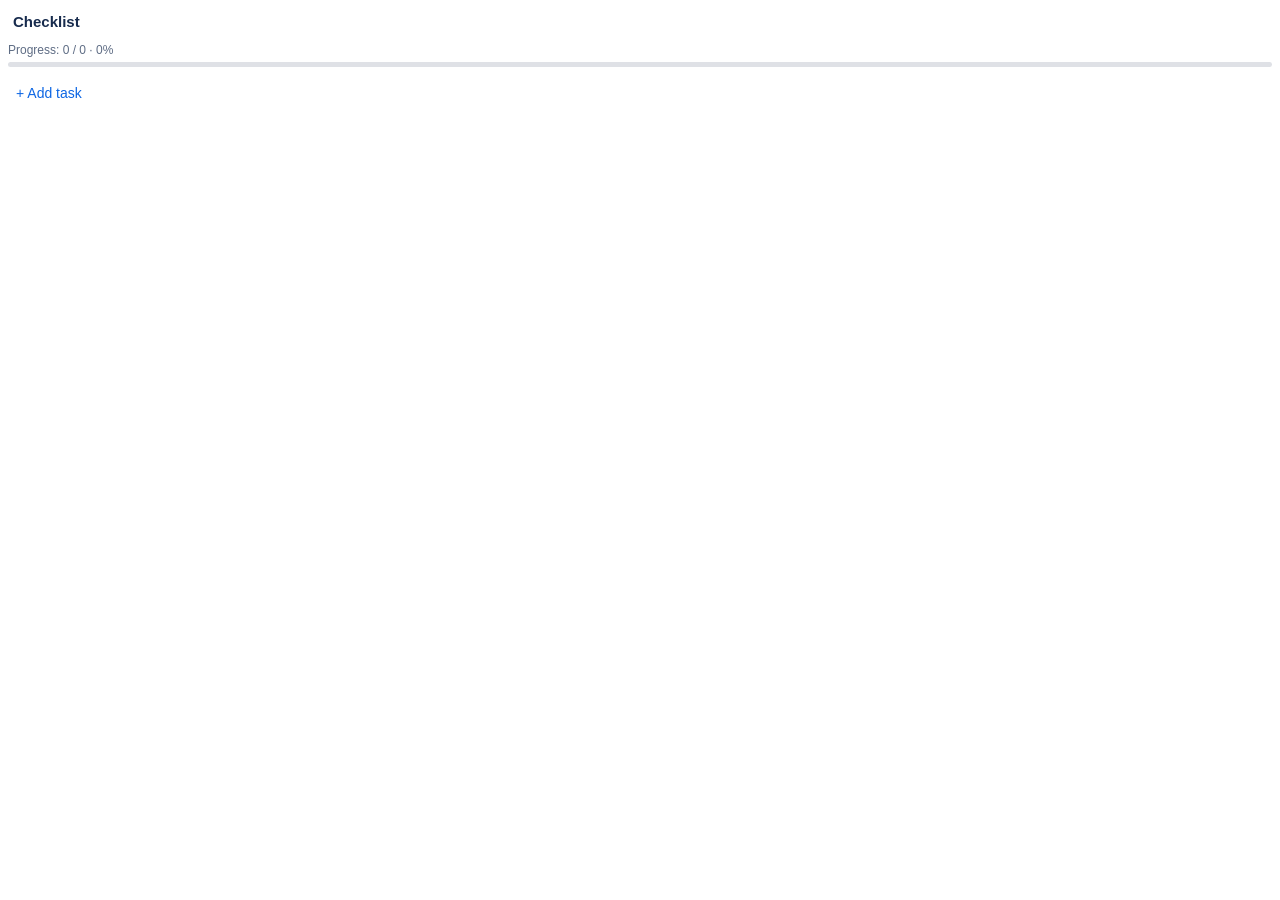
<file: tasks.html>
<!doctype html>
<html lang="en">
<head>
  <meta charset="utf-8">
  <title>Checklist</title>

  <style>
    :root {
      color-scheme: light;

      --background: #ffffff;
      --surface-hover: #f4f5f7;
      --surface-dragging: #e9f2ff;
      --border: #dfe1e6;
      --text: #172b4d;
      --muted: #5e6c84;
      --primary: #0c66e4;
      --primary-hover: #0055cc;
      --primary-soft: #e9f2ff;
      --danger: #ae2a19;
      --danger-hover: #ffebe6;
      --track: #dfe1e6;
      --complete: #22a06a;
    }

    * {
      box-sizing: border-box;
    }

    html,
    body {
      width: 100%;
      min-width: 0;
      margin: 0;
      padding: 0;
      background: var(--background);
      color: var(--text);
    }

    body {
      padding: 8px;
      font-family: -apple-system, BlinkMacSystemFont, "Segoe UI", Roboto, Arial, sans-serif;
    }

    #status {
      display: none;
    }

    .checklist-title {
      display: block;
      width: 100%;
      min-height: 28px;
      margin: 0 0 6px;
      resize: none;
      overflow: hidden;
      border: 1px solid transparent;
      border-radius: 3px;
      padding: 3px 4px;
      background: transparent;
      color: var(--text);
      font-family: inherit;
      font-size: 15px;
      font-weight: 700;
      line-height: 20px;
    }

    .checklist-title:hover,
    .checklist-title:focus {
      border-color: var(--border);
      background: var(--background);
      outline: none;
    }

    .progress {
      margin: 0 0 7px;
    }

    .progress-header {
      margin-bottom: 4px;
      color: var(--muted);
      font-size: 12px;
      line-height: 16px;
    }

    .progress-track {
      width: 100%;
      height: 5px;
      overflow: hidden;
      border-radius: 999px;
      background: var(--track);
    }

    .progress-fill {
      width: 0%;
      height: 100%;
      border-radius: inherit;
      background: var(--primary);
      transition: width 160ms ease, background-color 160ms ease;
    }

    .progress-fill.complete {
      background: var(--complete);
    }

    #tasks {
      width: 100%;
      min-width: 0;
      margin-top: 2px;
    }

    .task-wrapper {
      width: auto;
      min-width: 0;
    }

    .task-row {
      display: grid;
      grid-template-columns: 14px 18px minmax(0, 1fr) auto;
      gap: 5px;
      align-items: start;
      min-width: 0;
      min-height: 30px;
      padding: 2px 3px;
      border-radius: 3px;
      background: transparent;
    }

    .task-row:hover {
      background: var(--surface-hover);
    }

    .task-wrapper.dragging > .task-row {
      opacity: 0.45;
      background: var(--surface-dragging);
    }

    .task-wrapper.drag-over-before > .task-row {
      box-shadow: inset 0 2px 0 var(--primary);
    }

    .task-wrapper.drag-over-after > .task-row {
      box-shadow: inset 0 -2px 0 var(--primary);
    }

    .drag-handle {
      width: 14px;
      height: 26px;
      padding: 0;
      border: 0;
      border-radius: 3px;
      color: var(--muted);
      background: transparent;
      cursor: grab;
      font-size: 16px;
      line-height: 22px;
      text-align: center;
      opacity: 0;
      user-select: none;
    }

    .task-row:hover .drag-handle,
    .task-row:focus-within .drag-handle,
    .drag-handle:focus {
      opacity: 1;
    }

    .drag-handle:active {
      cursor: grabbing;
    }

    .task-checkbox {
      width: 16px;
      height: 16px;
      margin-top: 5px;
      cursor: pointer;
      accent-color: var(--primary);
    }

    .task-name {
      display: block;
      width: 100%;
      min-width: 0;
      min-height: 26px;
      resize: none;
      overflow: hidden;
      border: 1px solid transparent;
      border-radius: 3px;
      padding: 3px 4px;
      background: transparent;
      color: var(--text);
      font: inherit;
      font-size: 14px;
      line-height: 19px;
      overflow-wrap: anywhere;
      white-space: pre-wrap;
    }

    .task-name:hover,
    .task-name:focus {
      border-color: var(--border);
      background: var(--background);
      outline: none;
    }

    .task-name:focus {
      border-color: var(--primary);
      outline: 2px solid color-mix(
        in srgb,
        var(--primary) 20%,
        transparent
      );
    }

    .task-name.completed {
      color: var(--muted);
      text-decoration: line-through;
    }

    .task-actions {
      display: flex;
      align-items: center;
      gap: 2px;
      min-height: 26px;
      opacity: 0;
      transition: opacity 100ms ease;
    }

    .task-row:hover .task-actions,
    .task-row:focus-within .task-actions {
      opacity: 1;
    }

    .subtask-button,
    .delete-button {
      width: 24px;
      height: 24px;
      padding: 0;
      border: 0;
      border-radius: 3px;
      cursor: pointer;
      font-family: inherit;
      line-height: 24px;
      text-align: center;
    }

    .subtask-button {
      color: var(--primary);
      background: transparent;
      font-size: 18px;
    }

    .subtask-button:hover {
      background: var(--primary-soft);
      color: var(--primary-hover);
    }

    .delete-button {
      color: var(--danger);
      background: transparent;
      font-size: 18px;
    }

    .delete-button:hover {
      background: var(--danger-hover);
    }

    #add-task {
      margin-top: 6px;
      padding: 5px 8px;
      border: 0;
      border-radius: 3px;
      color: var(--primary);
      background: transparent;
      cursor: pointer;
      font: inherit;
      font-size: 14px;
    }

    #add-task:hover {
      background: var(--primary-soft);
      color: var(--primary-hover);
    }

    @media (max-width: 430px) {
      body {
        padding: 5px;
      }

      .task-wrapper {
        margin-left: 0 !important;
      }

      .drag-handle,
      .task-actions {
        opacity: 1;
      }

      .delete-button {
        display: none;
      }
    }

    @media (prefers-color-scheme: dark) {
      :root {
        color-scheme: dark;

        --background: #1d2125;
        --surface-hover: #22272b;
        --surface-dragging: #1c2b41;
        --border: #454f59;
        --text: #b6c2cf;
        --muted: #9fadbc;
        --primary: #579dff;
        --primary-hover: #85b8ff;
        --primary-soft: #1c2b41;
        --danger: #f87168;
        --danger-hover: #42221f;
        --track: #454f59;
        --complete: #4bce97;
      }
    }
  </style>
</head>

<body>
  <p id="status"></p>

  <textarea
    id="checklist-title"
    class="checklist-title"
    rows="1"
    aria-label="Checklist name"
    title="Click to rename this checklist"
  >Checklist</textarea>

  <div class="progress" aria-label="Checklist progress">
    <div class="progress-header">
      <span id="progress-text">Progress: 0 / 0 · 0%</span>
    </div>

    <div class="progress-track">
      <div id="progress-fill" class="progress-fill"></div>
    </div>
  </div>

  <div id="tasks"></div>

  <button id="add-task" type="button">
    + Add task
  </button>

  <script src="https://p.trellocdn.com/power-up.min.js"></script>

  <script>
    const STORAGE_KEY = 'nested-tasks';

    const trello = window.TrelloPowerUp.iframe();

    const checklistTitle = document.getElementById('checklist-title');
    const tasksElement = document.getElementById('tasks');
    const addTaskButton = document.getElementById('add-task');
    const progressText = document.getElementById('progress-text');
    const progressFill = document.getElementById('progress-fill');
    const statusElement = document.getElementById('status');

    let data = {
      version: 1,
      checklistName: 'Checklist',
      tasks: []
    };

    let draggedTaskId = null;

    function createId() {
      if (window.crypto && crypto.randomUUID) {
        return crypto.randomUUID();
      }

      return `${Date.now()}-${Math.random().toString(16).slice(2)}`;
    }

    function createTask(parentId = null) {
      return {
        id: createId(),
        parentId,
        text: 'New task',
        completed: false
      };
    }

    function getTask(taskId) {
      return data.tasks.find(task => task.id === taskId);
    }

    function getChildren(parentId) {
      return data.tasks.filter(task => task.parentId === parentId);
    }

    function getDescendantIds(taskId) {
      const ids = new Set([taskId]);
      let changed = true;

      while (changed) {
        changed = false;

        for (const task of data.tasks) {
          if (ids.has(task.parentId) && !ids.has(task.id)) {
            ids.add(task.id);
            changed = true;
          }
        }
      }

      return ids;
    }

    function isDescendant(taskId, possibleAncestorId) {
      let task = getTask(taskId);

      while (task && task.parentId !== null) {
        if (task.parentId === possibleAncestorId) {
          return true;
        }

        task = getTask(task.parentId);
      }

      return false;
    }

    function resizeTextArea(textarea) {
      textarea.style.height = 'auto';
      textarea.style.height = `${textarea.scrollHeight}px`;
    }

    function updateProgress() {
      const total = data.tasks.length;
      const completed = data.tasks.filter(task => task.completed).length;

      const percentage = total === 0
        ? 0
        : Math.round((completed / total) * 100);

      progressText.textContent =
        `Progress: ${completed} / ${total} · ${percentage}%`;

      progressFill.style.width = `${percentage}%`;

      progressFill.classList.toggle(
        'complete',
        total > 0 && completed === total
      );
    }

    async function resizeIframe() {
      try {
        await trello.sizeTo(document.body);
      } catch (error) {
        console.warn('Could not resize iframe:', error);
      }
    }

    async function saveData() {
      try {
        await trello.set(
          'card',
          'private',
          STORAGE_KEY,
          data
        );

        await resizeIframe();
      } catch (error) {
        console.error('Could not save checklist:', error);
        statusElement.textContent = `Save failed: ${error.message}`;
        statusElement.className = 'error';
      }
    }

    function clearDropIndicators() {
      document.querySelectorAll(
        '.drag-over-before, .drag-over-after'
      ).forEach(element => {
        element.classList.remove(
          'drag-over-before',
          'drag-over-after'
        );
      });
    }

    function reorderTask(draggedId, targetId, placeAfter) {
      const draggedTask = getTask(draggedId);
      const targetTask = getTask(targetId);

      if (
        !draggedTask ||
        !targetTask ||
        draggedTask.id === targetTask.id ||
        draggedTask.parentId !== targetTask.parentId ||
        isDescendant(targetId, draggedId)
      ) {
        return false;
      }

      const parentId = draggedTask.parentId;

      const siblings = getChildren(parentId);
      const draggedIndex = siblings.findIndex(
        task => task.id === draggedId
      );

      siblings.splice(draggedIndex, 1);

      let targetIndex = siblings.findIndex(
        task => task.id === targetId
      );

      if (placeAfter) {
        targetIndex += 1;
      }

      siblings.splice(targetIndex, 0, draggedTask);

      const siblingIds = new Set(
        getChildren(parentId).map(task => task.id)
      );

      const firstSiblingIndex = data.tasks.findIndex(
        task => task.parentId === parentId
      );

      const before = data.tasks
        .slice(0, firstSiblingIndex)
        .filter(task => !siblingIds.has(task.id));

      const after = data.tasks
        .slice(firstSiblingIndex)
        .filter(task => !siblingIds.has(task.id));

      data.tasks = [
        ...before,
        ...siblings,
        ...after
      ];

      return true;
    }

    function focusTask(taskId) {
      const input = document.querySelector(
        `[data-task-id="${taskId}"] .task-name`
      );

      if (input) {
        input.focus();
        input.select();
        resizeTextArea(input);
      }
    }

    function createTaskElement(task, level) {
      const wrapper = document.createElement('div');
      wrapper.className = 'task-wrapper';
      wrapper.dataset.taskId = task.id;

      if (window.innerWidth > 430) {
        wrapper.style.marginLeft = `${level * 20}px`;
      }

      const row = document.createElement('div');
      row.className = 'task-row';

      const dragHandle = document.createElement('button');
      dragHandle.type = 'button';
      dragHandle.className = 'drag-handle';
      dragHandle.textContent = '⠿';
      dragHandle.title = 'Drag to reorder';

      const checkbox = document.createElement('input');
      checkbox.type = 'checkbox';
      checkbox.className = 'task-checkbox';
      checkbox.checked = task.completed;
      checkbox.title = 'Complete task';

      const nameInput = document.createElement('textarea');
      nameInput.className = 'task-name';
      nameInput.value = task.text;
      nameInput.rows = 1;
      nameInput.title = 'Click to edit task';

      if (task.completed) {
        nameInput.classList.add('completed');
      }

      const actions = document.createElement('div');
      actions.className = 'task-actions';

      const subtaskButton = document.createElement('button');
      subtaskButton.type = 'button';
      subtaskButton.className = 'subtask-button';
      subtaskButton.textContent = '+';
      subtaskButton.title = 'Add subtask';

      const deleteButton = document.createElement('button');
      deleteButton.type = 'button';
      deleteButton.className = 'delete-button';
      deleteButton.textContent = '×';
      deleteButton.title = 'Delete task and subtasks';

      resizeTextArea(nameInput);

      dragHandle.addEventListener('mousedown', event => {
        event.stopPropagation();
        wrapper.draggable = true;
      });

      wrapper.addEventListener('dragstart', event => {
        if (!wrapper.draggable) {
          event.preventDefault();
          return;
        }

        event.stopPropagation();

        draggedTaskId = task.id;
        event.dataTransfer.effectAllowed = 'move';
        event.dataTransfer.setData('text/plain', task.id);

        wrapper.classList.add('dragging');
      });

      wrapper.addEventListener('dragover', event => {
        event.stopPropagation();

        if (!draggedTaskId || draggedTaskId === task.id) {
          return;
        }

        const draggedTask = getTask(draggedTaskId);

        if (
          !draggedTask ||
          draggedTask.parentId !== task.parentId ||
          isDescendant(task.id, draggedTask.id)
        ) {
          return;
        }

        event.preventDefault();
        event.dataTransfer.dropEffect = 'move';

        const bounds = wrapper.getBoundingClientRect();
        const placeAfter =
          event.clientY > bounds.top + bounds.height / 2;

        clearDropIndicators();

        wrapper.classList.add(
          placeAfter
            ? 'drag-over-after'
            : 'drag-over-before'
        );
      });

      wrapper.addEventListener('drop', async event => {
        event.preventDefault();
        event.stopPropagation();

        const placeAfter = wrapper.classList.contains(
          'drag-over-after'
        );

        const changed = reorderTask(
          draggedTaskId,
          task.id,
          placeAfter
        );

        clearDropIndicators();

        if (changed) {
          renderTasks();
          await saveData();
        }
      });

      wrapper.addEventListener('dragend', event => {
        event.stopPropagation();

        wrapper.classList.remove('dragging');
        wrapper.draggable = false;
        draggedTaskId = null;

        clearDropIndicators();
      });

      nameInput.addEventListener('input', () => {
        resizeTextArea(nameInput);
        resizeIframe();
      });

      nameInput.addEventListener('change', async () => {
        const newText = nameInput.value.trim();

        if (!newText) {
          nameInput.value = task.text;
          resizeTextArea(nameInput);
          return;
        }

        if (newText !== task.text) {
          task.text = newText;
          await saveData();
        }
      });

      nameInput.addEventListener('keydown', event => {
        if (event.key === 'Enter' && !event.shiftKey) {
          event.preventDefault();
          nameInput.blur();
        }

        if (event.key === 'Escape') {
          event.preventDefault();
          nameInput.value = task.text;
          resizeTextArea(nameInput);
          nameInput.blur();
        }
      });

      checkbox.addEventListener('change', async () => {
        task.completed = checkbox.checked;
        nameInput.classList.toggle('completed', task.completed);

        updateProgress();
        await saveData();
      });

      subtaskButton.addEventListener('click', async event => {
        event.stopPropagation();

        const child = createTask(task.id);

        data.tasks.push(child);
        renderTasks();
        await saveData();
        focusTask(child.id);
      });

      deleteButton.addEventListener('click', async event => {
        event.stopPropagation();

        const ids = getDescendantIds(task.id);

        data.tasks = data.tasks.filter(
          currentTask => !ids.has(currentTask.id)
        );

        renderTasks();
        await saveData();
      });

      actions.appendChild(subtaskButton);
      actions.appendChild(deleteButton);

      row.appendChild(dragHandle);
      row.appendChild(checkbox);
      row.appendChild(nameInput);
      row.appendChild(actions);

      wrapper.appendChild(row);

      for (const child of getChildren(task.id)) {
        wrapper.appendChild(
          createTaskElement(child, level + 1)
        );
      }

      return wrapper;
    }

    function renderTasks() {
      tasksElement.replaceChildren();

      updateProgress();

      for (const task of getChildren(null)) {
        tasksElement.appendChild(
          createTaskElement(task, 0)
        );
      }

      resizeIframe();
    }

    async function start() {
      try {
        const savedData = await trello.get(
          'card',
          'private',
          STORAGE_KEY
        );

        if (
          savedData &&
          typeof savedData === 'object' &&
          Array.isArray(savedData.tasks)
        ) {
          data = {
            version: savedData.version || 1,
            checklistName: savedData.checklistName || 'Checklist',
            tasks: savedData.tasks
          };
        }

        checklistTitle.value = data.checklistName;
        resizeTextArea(checklistTitle);

        checklistTitle.addEventListener('input', () => {
          resizeTextArea(checklistTitle);
          resizeIframe();
        });

        checklistTitle.addEventListener('change', async () => {
          const newName = checklistTitle.value.trim();

          if (!newName) {
            checklistTitle.value = data.checklistName;
            resizeTextArea(checklistTitle);
            return;
          }

          data.checklistName = newName;
          await saveData();
        });

        checklistTitle.addEventListener('keydown', event => {
          if (event.key === 'Enter' && !event.shiftKey) {
            event.preventDefault();
            checklistTitle.blur();
          }

          if (event.key === 'Escape') {
            event.preventDefault();
            checklistTitle.value = data.checklistName;
            resizeTextArea(checklistTitle);
            checklistTitle.blur();
          }
        });

        renderTasks();

        addTaskButton.addEventListener('click', async () => {
          const task = createTask(null);

          data.tasks.push(task);
          renderTasks();
          await saveData();
          focusTask(task.id);
        });

        await resizeIframe();
      } catch (error) {
        console.error('Checklist failed to start:', error);

        statusElement.textContent =
          `Power-Up error: ${error.message}`;

        statusElement.className = 'error';
      }
    }

    start();
  </script>
</body>
</html>
</file>
